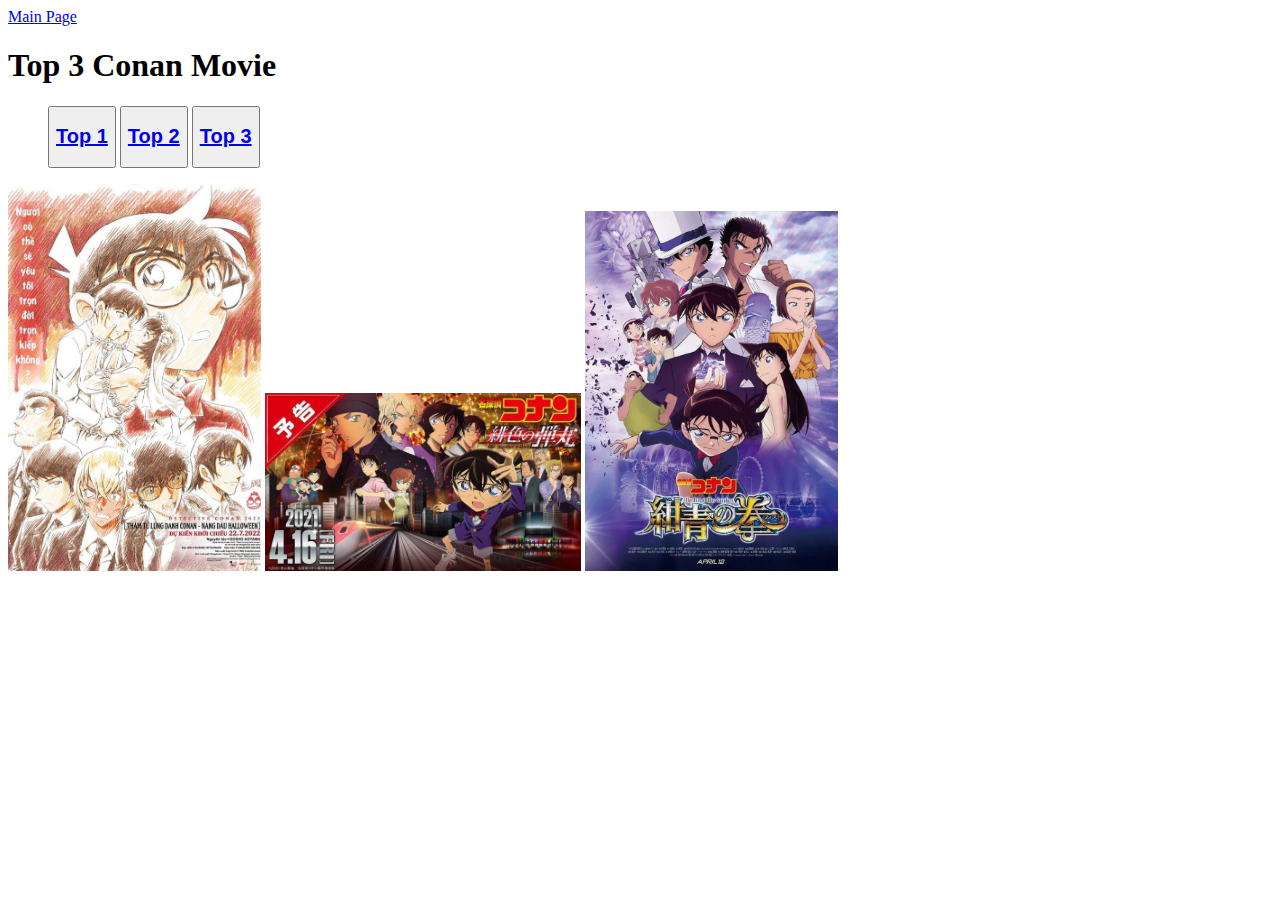
<file: index.html>
<!DOCTYPE html>
<html>
    <head>
   <a href="#main">Main Page </a>
    <br>
   
<title>Top 3 Conan Movie</title>

    </head>
    <body>  
     <h1>Top 3 Conan Movie</h1>
     <ol>
            <button>
                <a href="page2.html">
                    <h2>Top 1</h2>
                </a>
            </button>
      
       <button>
        <a href="page3.html">
            <h2>Top 2</h2>
        </a>
       </button>
      <button>
        <a href="page4.html">
            <h2>Top 3</h2>
           </a>
      </button>
     </ol>
     <img src="nang-dau-halloween.jpg" width="20%">
     <img src="vien-dan-do-2-696x392.jpg" width="25%">
     <img src="tham-tu-conan-movie-23-cu-dam-sapphire-xanh-696x990.jpg" width="20%" >

    </body>
</html>
</file>
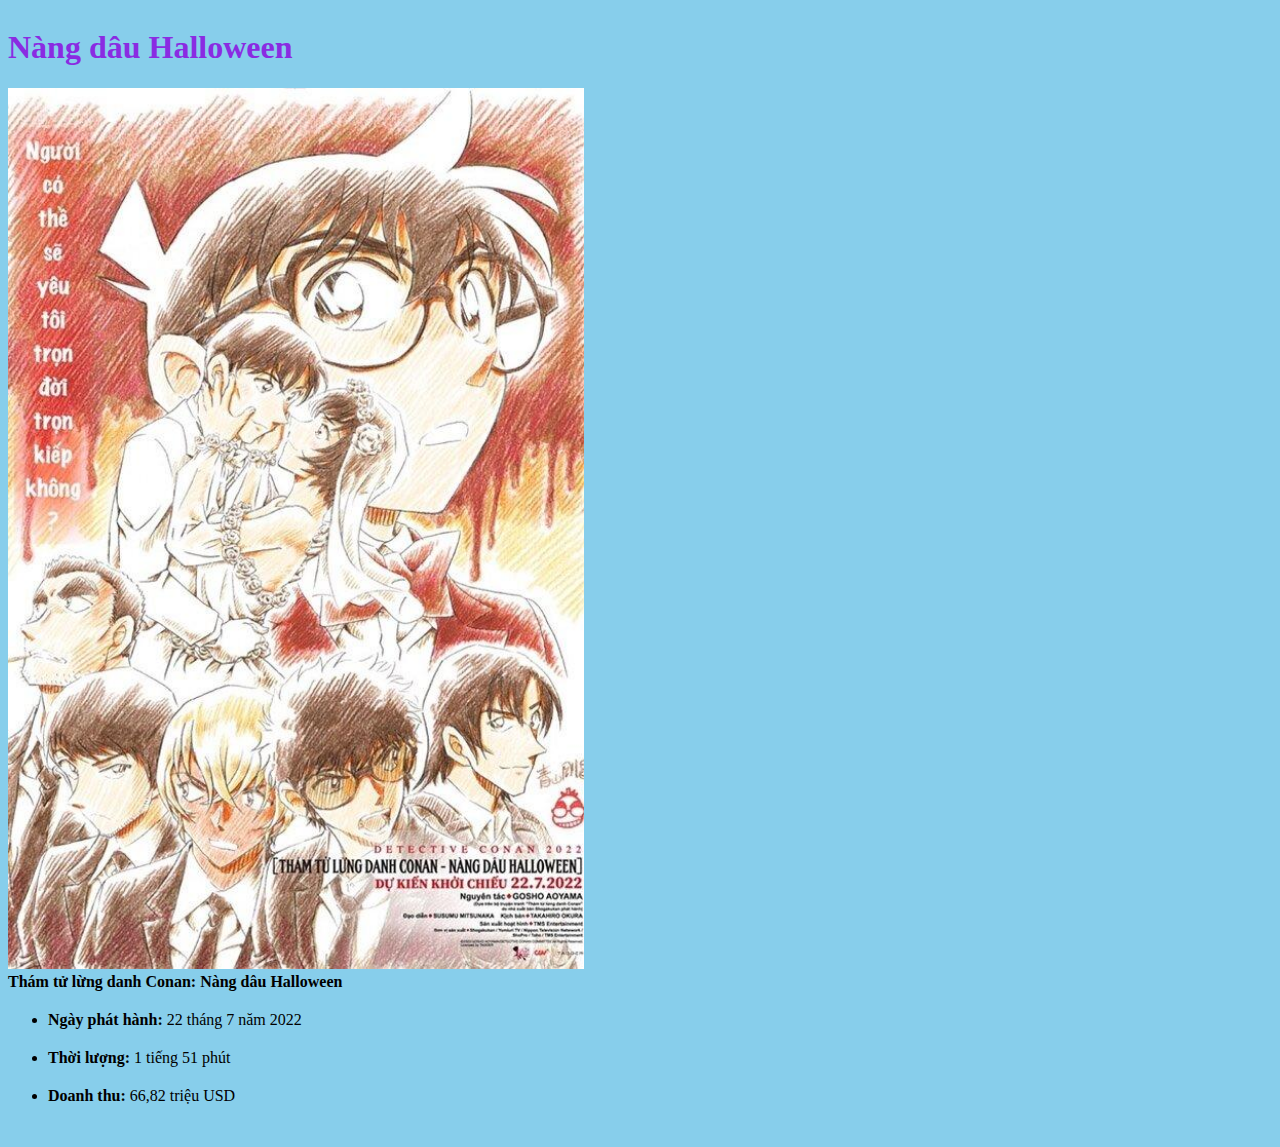
<file: page2.html>
<!DOCTYPE html>
<html lang="en">
<head>
    <link rel="stylesheet" href="style.css">
</head>
<body>
    <h1 style="color:blueviolet;">Nàng dâu Halloween</h1>
    <img src="nang-dau-halloween.jpg" width="50%">
    <figcaption><b>Thám tử lừng danh Conan: Nàng dâu Halloween </b></figcaption>
    <ul>
        <p class="top"></p><li><b>Ngày phát hành: </b>22 tháng 7 năm 2022 </li>
        <p class="top"></p><li><b>Thời lượng: </b>1 tiếng 51 phút </li>
        <p class="top"></p><li><b>Doanh thu: </b> 66,82 triệu USD </li>
        <br>
    </ul>
</figure>
</body>
</html>
</file>
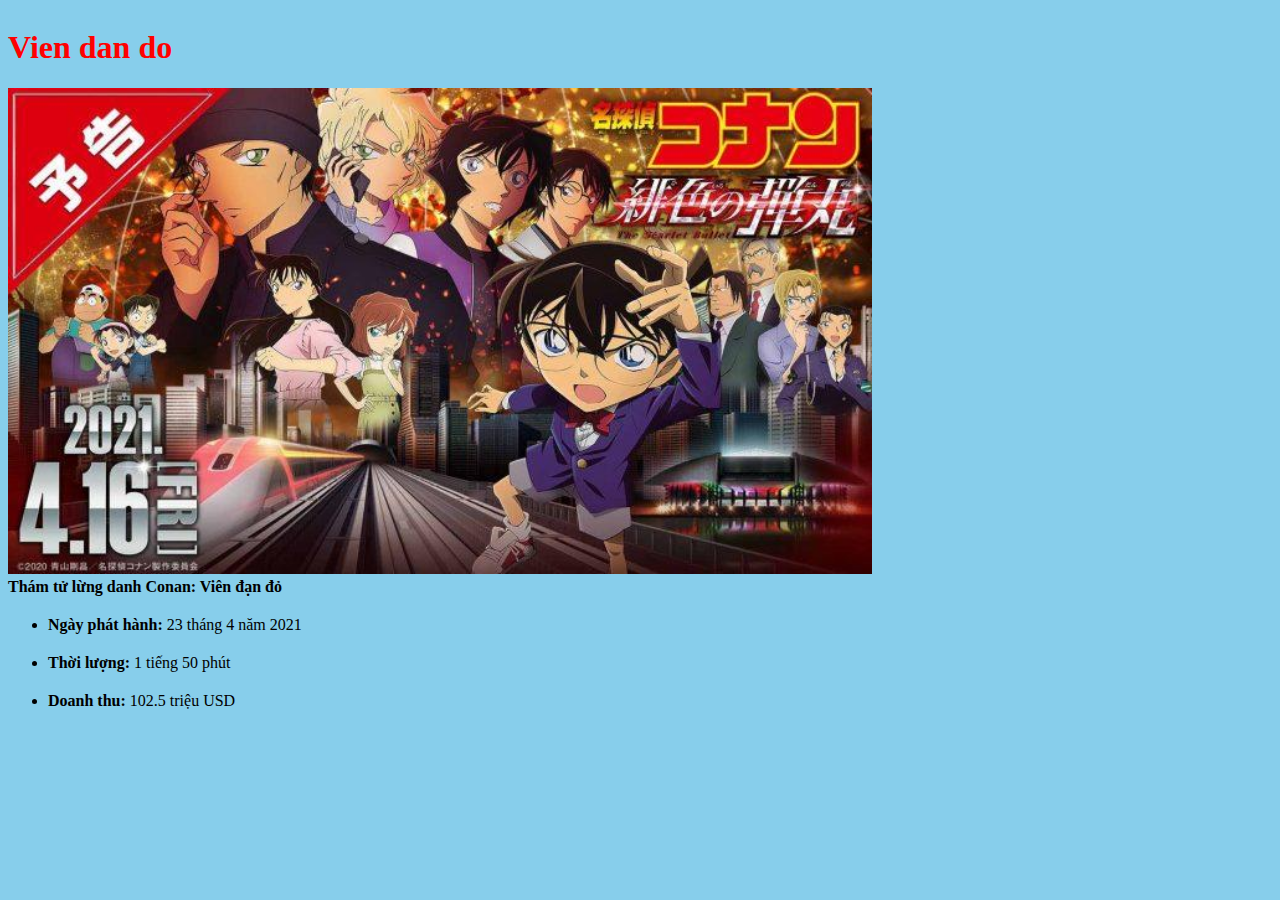
<file: page3.html>
<!DOCTYPE html>
<html lang="en">
<head>
   <link rel="stylesheet" href="style.css">
</head>
<body>
    <h1 style="color: red;">Vien dan do</h1>
    <img src="vien-dan-do-2-696x392.jpg" width="75%">
    <figcaption><b>Thám tử lừng danh Conan: Viên đạn đỏ </b></figcaption>
    <ul>
       <p class="mid"></p> <li><b>Ngày phát hành: </b>23 tháng 4 năm 2021 </li>
        <p class="mid"></p><li><b>Thời lượng: </b>1 tiếng 50 phút</li>
        <p class="mid"></p><li><b>Doanh thu: </b>102.5 triệu USD </li>
        <br>
    </ul>
</body>
</html>
</file>
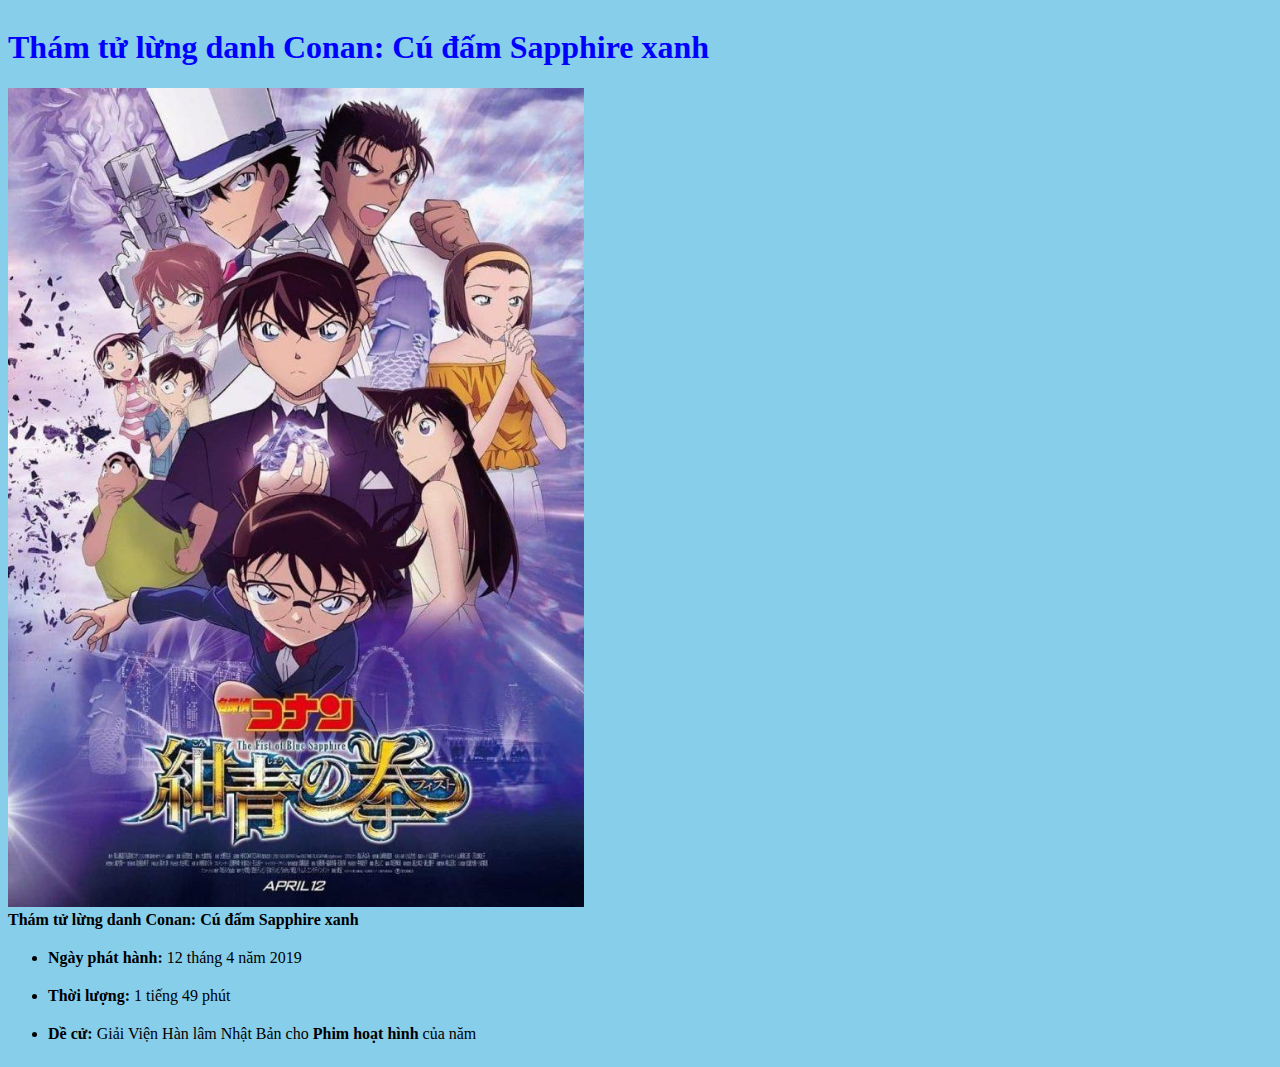
<file: page4.html>
<!DOCTYPE html>
<html lang="en">
<head>
<link rel="stylesheet" href="style.css">
</head>
<body>
    <h1 style="color: blue;">Thám tử lừng danh Conan: Cú đấm Sapphire xanh </h1>
    <img src="tham-tu-conan-movie-23-cu-dam-sapphire-xanh-696x990.jpg" width="50%">
    <figcaption><b>Thám tử lừng danh Conan: Cú đấm Sapphire xanh</b></figcaption>
    <ul>
      <p class="bot"></p>  <li><b>Ngày phát hành: </b>12 tháng 4 năm 2019</li>
       <p class="bot"></p> <li><b>Thời lượng: </b>1 tiếng 49 phút</li>
      <p class="bot"></p>  <li><b>Dề cử: </b> Giải Viện Hàn lâm Nhật Bản cho <b>Phim hoạt hình</b> của năm</li>
    </ul>
</body>
</html>
</file>
<file: style.css>
head{
    background-color: white; color: aqua;
    font-family: sans-serif;
    font-size: 20px;
}
body{
    background-color:skyblue;
    display: inline-block;
    width: 90%;
}
.top{
    font-family: sans-serif;
    font-size: 20px;
    border: rebeccapurple;
}
.mid{
    font-family: sans-serif;
    font-size: 20px;
  
}
.bot{
    font-family: sans-serif;
    font-size: 20px;
  
}
</file>
